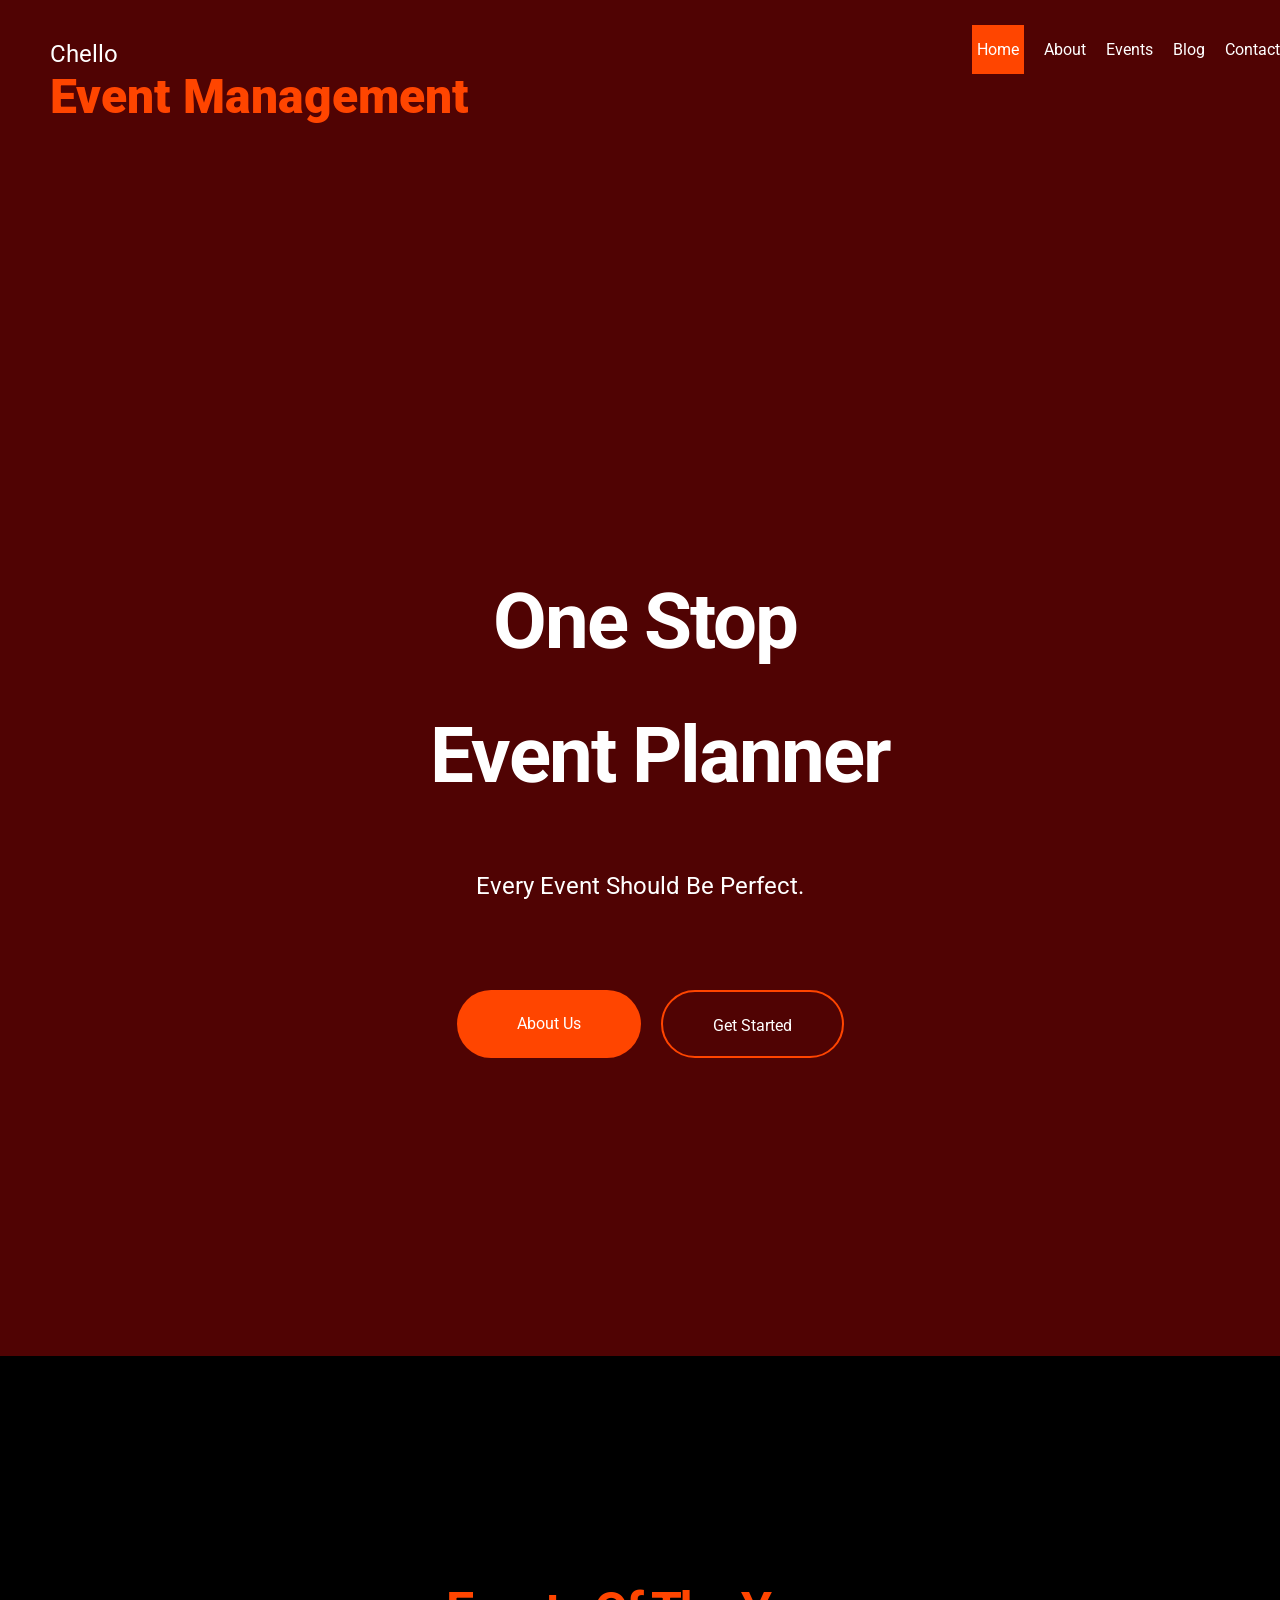
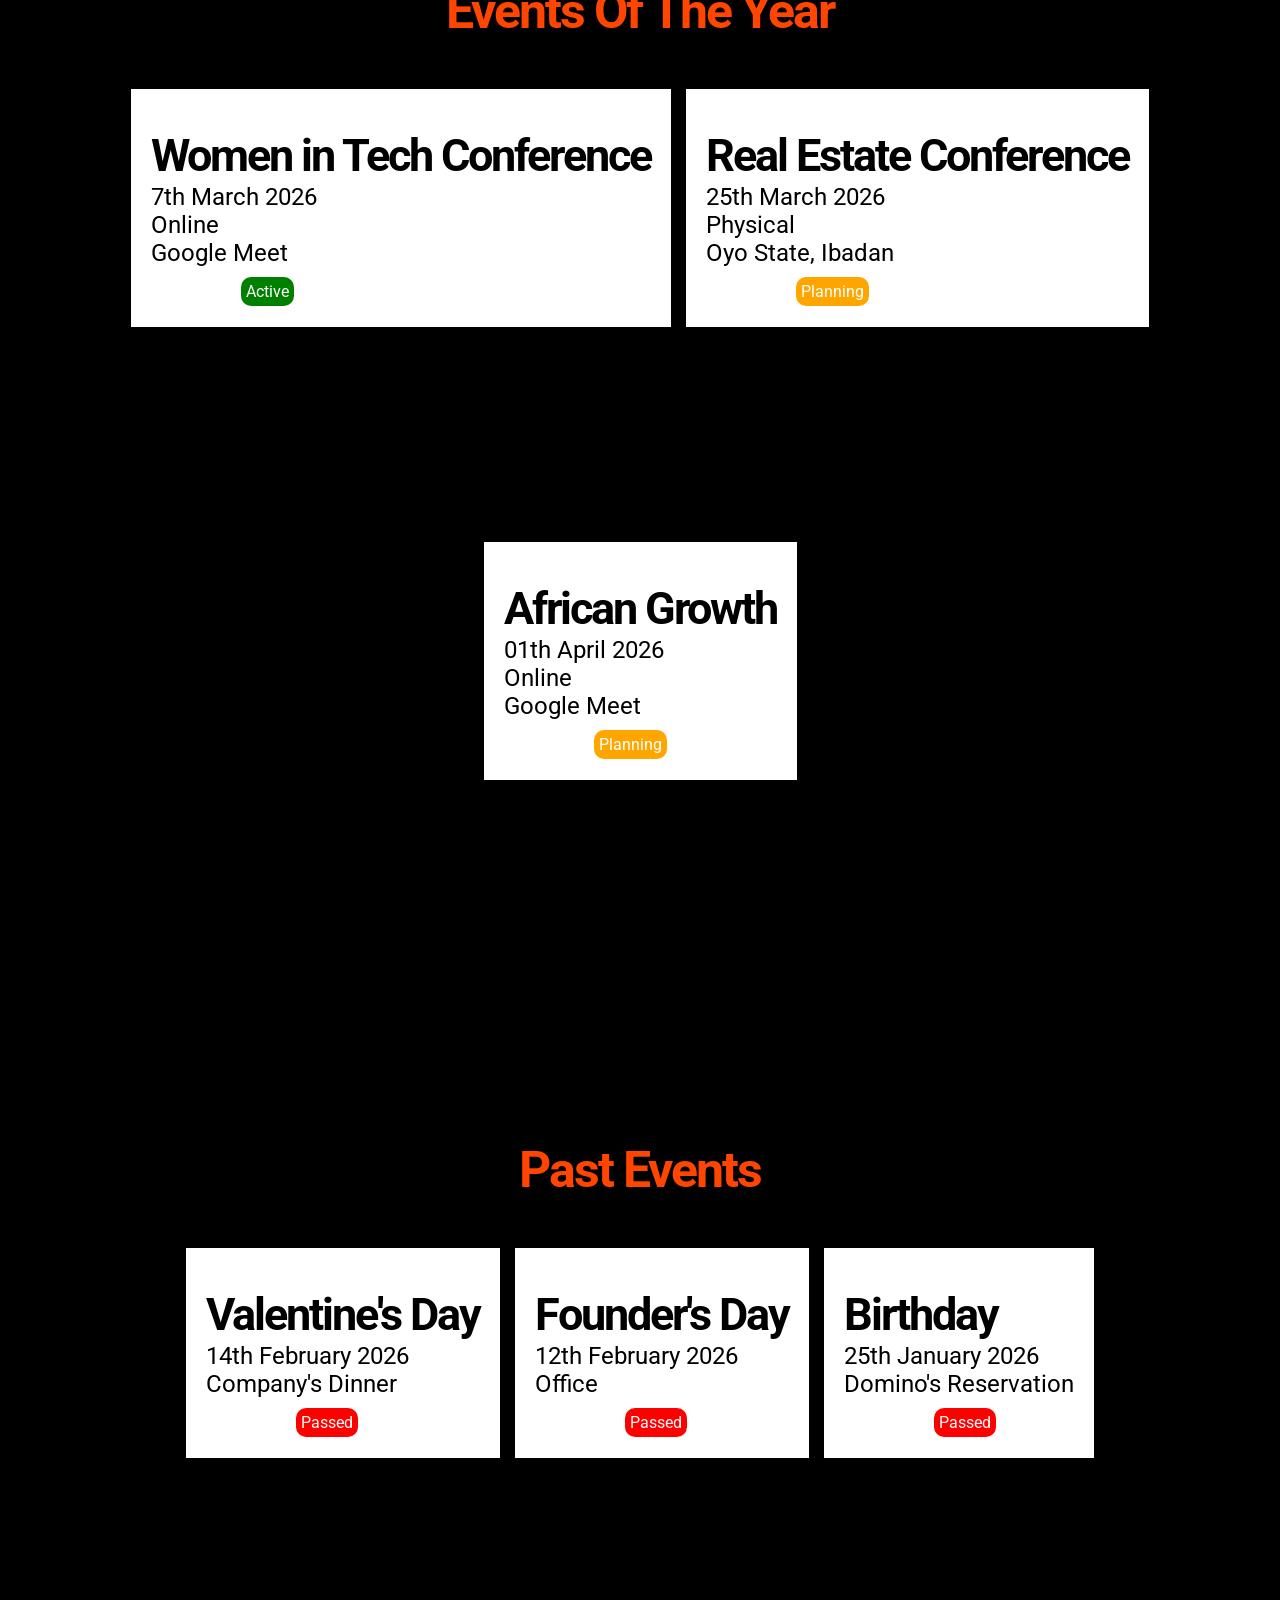
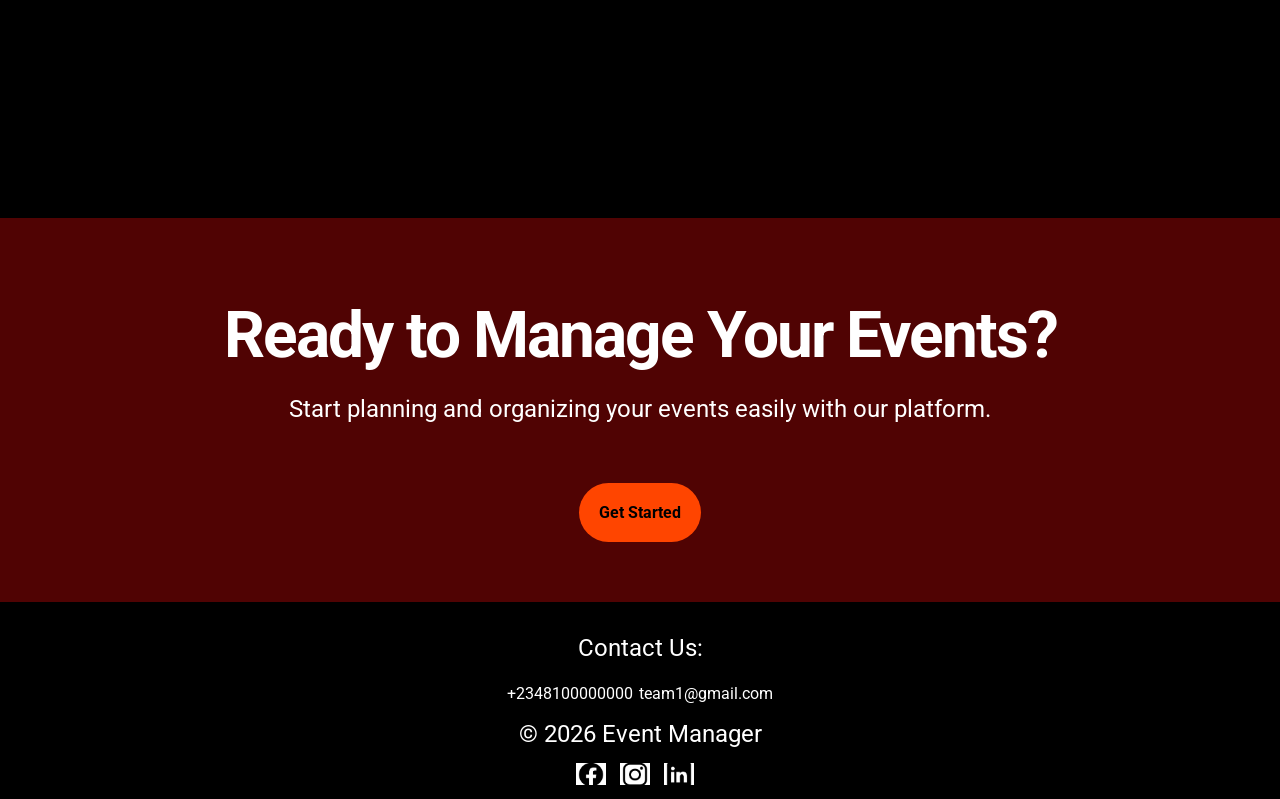
<file: index.html>
<!DOCTYPE html>
<html lang="en">
<head>
    <meta charset="UTF-8">
    <meta name="viewport" content="width=device-width, initial-scale=1.0">
    <link rel="stylesheet" href="styles.css">
    <link rel="preconnect" href="https://fonts.googleapis.com">
    <link rel="preconnect" href="https://fonts.gstatic.com" crossorigin>
    <link href="https://fonts.googleapis.com/css2?family=Inter:ital,opsz,wght@0,14..32,100..900;1,14..32,100..900&display=swap" rel="stylesheet">
    <link rel="preconnect" href="https://fonts.googleapis.com">
    <link rel="preconnect" href="https://fonts.gstatic.com" crossorigin>
    <link href="https://fonts.googleapis.com/css2?family=Roboto:ital,wght@0,100..900;1,100..900&display=swap" rel="stylesheet">
    <title>Chello Event Management Landing page</title>
</head>
<body>
    <header>
    <!---NAVIGARION--->
        <nav class="navi">
          <div class="name">
            <p>Chello</p>
            <p><span class="nam">Event Management</span></p>
          </div>
            <ul class="nav-links">
              <li><a class="home" href="index.html">Home</a></li>
              <li><a class="link" href="">About</a></li>
              <li><a class="link" href="">Events</a></li>
              <li><a class="link" href="">Blog</a></li>
              <li><a class="link" href="">Contact</a></li>
            </ul>
        </nav>
      <!---HERO SECTION--->
        <h1 class="heading">One Stop</h1>
        <h1 class="heading-1">Event Planner</h1>
        <p class="paragraph-1">Every Event Should Be Perfect.</p>
        <div class="highlight">
          <div class="highlight-1">
            <a href="">About Us</a>
          </div>
          <div class="highlight-2">
            <a href="">Get Started</a>
          </div>
        </div>
    </header>

    <main>
        <!---FEATURES SECTION--->
        <section>
          <h2 class="heading-2">Events Of The Year</h2>
          <div class="events">
            <div class="more">
              <h3>Women in Tech Conference</h3>
              <p>7th March 2026</p>
              <p>Online</p>
              <p>Google Meet</p>
              <span class="btn active">Active</span>
            </div>
            <div class="more">
              <h3>Real Estate Conference</h3>
              <p>25th March 2026</p>
              <p>Physical</p>
              <p>Oyo State, Ibadan</p>
              <span class="btn planning">Planning</span>
            </div>
            <div class="more">
              <h3>African Growth</h3>
              <p>01th April 2026</p>
              <p>Online</p>
              <p>Google Meet</p>
              <span class="btn planning">Planning</span>
            </div>
          </div>
        </section>
        <section>
          <h2 class="heading-2">Past Events</h2>
          <div class="events">
            <div class="more">
              <h3>Valentine's Day</h3>
              <p>14th February 2026</p>
              <p>Company's Dinner</p>
              <span class="btn passed">Passed</span>
            </div>
            <div class="more">
              <h3>Founder's Day</h3>
              <p>12th February 2026</p>
              <p>Office</p>
              <span class="btn passed">Passed</span>
            </div>
            <div class="more">
              <h3>Birthday</h3>
              <p>25th January 2026</p>
              <p>Domino's Reservation</p>
              <span class="btn passed">Passed</span>
            </div>
          </div>
        </section>

        <!---CTA SECTION--->
        <section class="cta">
            <h2>Ready to Manage Your Events?</h2>
            <p>Start planning and organizing your events easily with our platform.</p>
            <a href="webpage.html" class="cta-btn">Get Started</a>
        </section>
    </main>

    <footer>
      <div class="foot">
        <p class="paragraph-2">Contact Us:</p>
        <p class="paragraph-2">
            <a href="tell:234-810-000-0000">+2348100000000</a>
            <a href="mailto:team2@gmail.com">team1@gmail.com</a>
        </p>
        <p class="paragraph-2">© 2026 Event Manager</p>
        <div class="media">
          <a href="https://www.google.com/url?sa=t&source=web&rct=j&opi=89978449&url=https://m.facebook.com/&ved=2ahUKEwi31r_t_7iSAxXjU0EAHZXgDyQQFnoECAsQAQ&usg=AOvVaw34tVpM9makLRzsFbubYQeh" target="_blank"><img src="images/facebook.svg.png" alt="Facebook"></a>
          <a href="https://www.instagram.com/?hl=en" target="_blank"><img src="images/instagram.svg.png" alt="Instagram"></a>
          <a href="https://www.linkedin.com/login" target="_blank"><img src="images/linkedin.svg.png" alt="linkdein"></a>
        </div>
        </div>
    </footer>
</body>
</html>
</file>
<file: styles.css>
/*

------------TYPOGRAPHY------------

FONT SIZES
12px / 16px / 20px / 24px / 32px / 40px / 48px / 62px

FONT WEIGHT
400 / 700

LINE HEIGHT
1.2 / 1.5

LETTER SPACING
0 / -2PX

FONT FAMILY
ROBOTO
*/

/*GlobaL Styles*/

*{
    padding: 0;
    margin: 0;
    font-family: ROBOTO;
    box-sizing: border-box;
}
h1, h2, h3, h4, h5{
line-height: 1.2;
letter-spacing: -2px;
}
h1{
    font-size: 78px;
}
h2{
    font-size: 50px;
}
h3{
    font-size: 45px;
}
h4{
    font-size: 32px;
}
p{
    font-size: 24px;
    font-weight: 400;
}
a{
    font-size: 16px;
    text-decoration: none;
    color: white;
}
ul{
    font-size: 16px;
    list-style: none;
}
body{
    background-color: black;
    color: white;
}
/*NAVIGATION*/ 
header{
  background-color:rgb(80, 3, 3);
  padding-bottom: 10px
}

.navi{
  padding-top: 40px;
  padding-bottom: 250px;
  display: flex;
  flex-wrap: wrap;
  justify-content: space-between;
}
.nav-links {
  display: flex;
  gap: 20px;
}
.home{
  background-color: orangered;
  padding: 15px 5px;
}
.name{
  font-size: 40px;
  margin-left: 50px;
}
.nam{
  font-size: 48px;
  color: orangered;
  font-weight: 900;
  padding-right: 30px;
}

/*HERO SECTION*/
.heading{
  text-align: center;
  padding: 80px 40px 30px 50px;
  margin-top: 120px;
}

.heading-1{
  text-align: center;
  padding: 10px 10px 50px 50px;
  font-weight: 700;
}

.paragraph-1{
  text-align: center;
  padding: 20px 50px 10px 50px;
}

/* header animation */
@keyframes fadeInUp {
  from {
    opacity: 0;
    transform: translateY(40px);
  }
  to {
    opacity: 1;
    transform: translateY(0);
  }
}

.navi, .name, .nam, .nav-links, .heading, .heading-1, .paragraph-1, .highlight {
  opacity: 0;
  animation: fadeInUp 1s ease forwards;
}

/*FEATURES SECTION*/

main{
  margin-top: 225px;
}

.heading-2{
  text-align: center;
  padding-bottom:3rem;
  color: orangered;
}
.events{
  display: flex;
  flex-wrap: wrap;
  justify-content: center;
  gap: 15px;
  margin-bottom: 10rem;
}
.more{
  background-color: white;
  color: black;
  padding: 40px 20px 60px 20px;
  margin-bottom: 200px;
  position: relative;
}

/*CTA SECTION*/
.cta{
  background: rgb(80, 3, 3);
  color: white;
  text-align: center;
  padding: 5rem;
}

.cta h2{
  font-size: 4rem;
  padding-bottom: 20px;
}

.cta p{
  padding-bottom: 5rem;
}

.cta-btn{
  background: orangered;
  color: black;
  padding: 20px;
  text-decoration: none;
  border-radius: 30px;
  font-weight: bold;
  }
  
.cta-btn:hover{
  background: rgb(120,0,120);
}

/*FOOTER*/
.foot{
  display: flex;
  flex-direction: column;
  align-items: center;
  gap: 15px;
  padding-top: 2rem;
}

.media img{
  max-width: 40px;
  padding-right: 10px;
}

.media{
  margin-bottom: 10px;
   
}

/* COMPONENT */
.link:hover, .link:active{
  color: purple;
}

.btn{
  padding: 5px 5px;
  margin: 10px 2px 20px 90px;
  border-radius: 10px;

}
.highlight{
  display: flex;
  flex-wrap: wrap;
  justify-content: center;
  margin-bottom: 18rem;
}

.highlight-1{
    background-color: orangered;
    border-radius: 50px;
    font-size: 20px;
    max-width: 200px;
    margin-left: 20px;
    margin-top: 80px;
    padding: 20px 60px;
}
.highlight-2{
    border: 2px solid orangered;
    border-radius: 50px;
    font-size: 20px;
    max-width: 200px;
    margin-left: 20px;
    margin-top: 80px;
    padding: 20px 50px;
}

.highlight-1:hover, .highlight-1:active{
  background-color: purple;
}
.highlight-1:link, .highlight-1:visited{
  color: blueviolet;
}
.highlight-2.hover, .highlight-2:active{
  background-color: purple;
}
.highlight-2:link, .highlight-2:visited{
  color: blueviolet;
}

.active{
  background-color: green;
  color: white;
  position: absolute;
}

.planning{
  background-color: orange;
  color: white;
  position: absolute
}

.passed{
  background-color: red;
  color: white;
  position: absolute;
}
</file>
